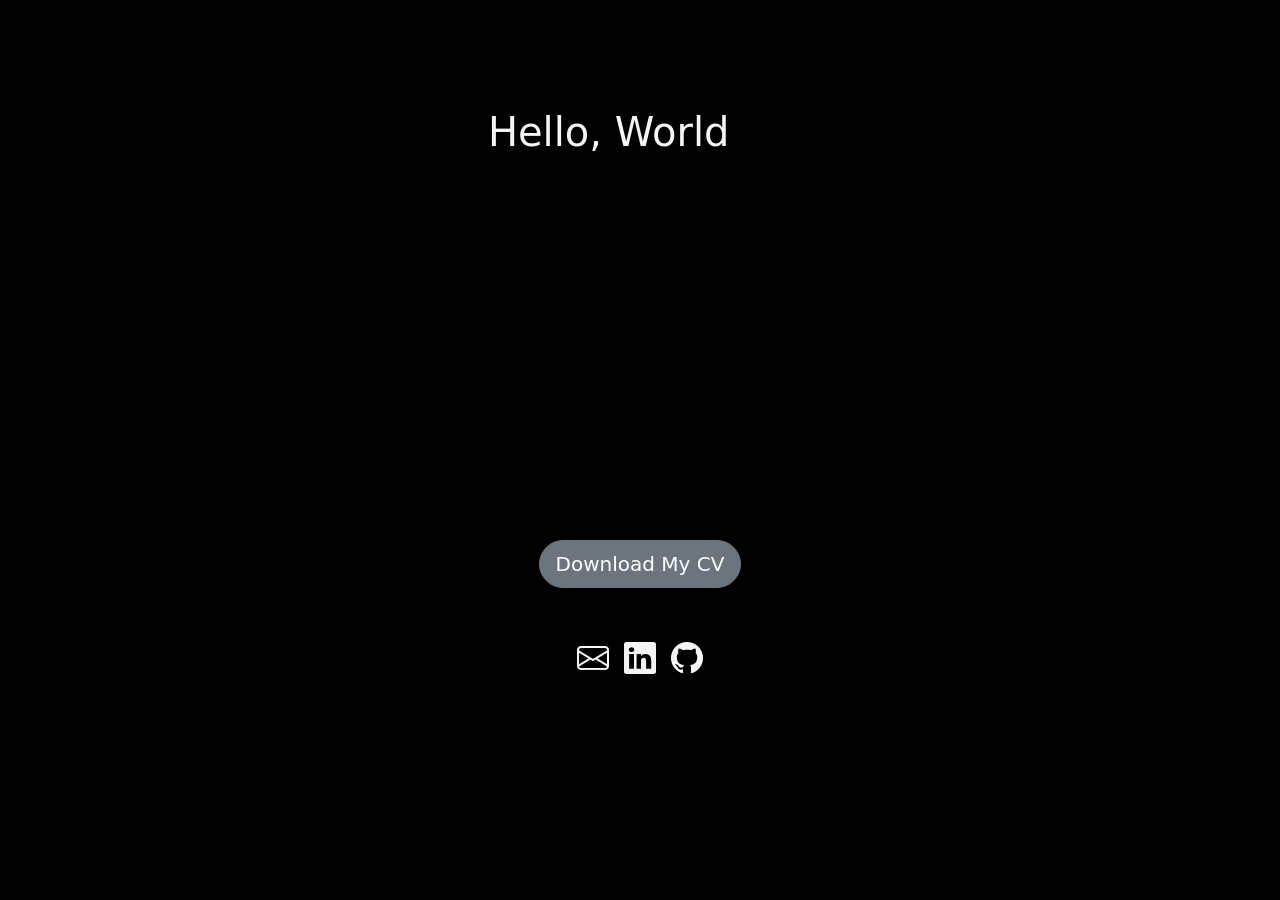
<file: index.html>
<!DOCTYPE html>
<html lang="en">

<head>
    <meta charset="UTF-8">
    <meta name="viewport" content="width=device-width, initial-scale=1.0">
    <!--  -->
    <link rel="stylesheet" href="https://cdn.jsdelivr.net/npm/bootstrap@5.2.3/dist/css/bootstrap.min.css"
        integrity="sha384-rbsA2VBKQhggwzxH7pPCaAqO46MgnOM80zW1RWuH61DGLwZJEdK2Kadq2F9CUG65" crossorigin="anonymous">
    <link rel="stylesheet" href="https://cdn.jsdelivr.net/npm/bootstrap-icons@1.10.3/font/bootstrap-icons.css">
    <link rel="stylesheet" href="./style.css" type="text/css">
    <!--  -->
    <title>The Curious Corner of Sumit 🌐</title>

</head>

<body>
    <header>
        <h2 style="color: white"></h2>
    </header>
    <br>
    <br>
    <br>
    <br>

    <main>

        <div class="container" style="color: white; max-width: 600px; margin: 0 auto; text-align: center;">
            <h1 id="text-id"></h1>
        </div>
        <br><br>


        <section class="resume" align="center">
            <a href="https://drive.google.com/file/d/1Fj2WAXWdH-OlAUNHjwMSfgfs-FL9Pvre/view?usp=sharing" Download
                type="button" role="button" class="btn btn-secondary btn-lg" target="_blank"
                style="border-radius: 25px;">Download
                My CV</a>
        </section>
        <br>
    </main>
    <br>
    <br>
    <footer>
        <div class="container" align="center">

            <div class="social-media-icon-white">
                <a href="" target="_blank">
                    <i class="bi bi-envelope"></i>
                </a>


            </div>

            <div class="social-media-icon-white">
                <a href="https://www.linkedin.com/in/sumit-luitel-a4215318a/" target="_blank">
                    <abbr title="Linkedin Profile">
                        <i class="bi bi-linkedin"></i>
                    </abbr>

                </a>


            </div>

            <div class="social-media-icon-white">
                <a href="https://github.com/Rononoa13" target="_blank">
                    <abbr title="Github Profile">
                        <i class="bi bi-github"></i>
                    </abbr>

                </a>

            </div>

        </div>
    </footer>

    <script src="./app1.js"></script>
</body>

</html>
</file>
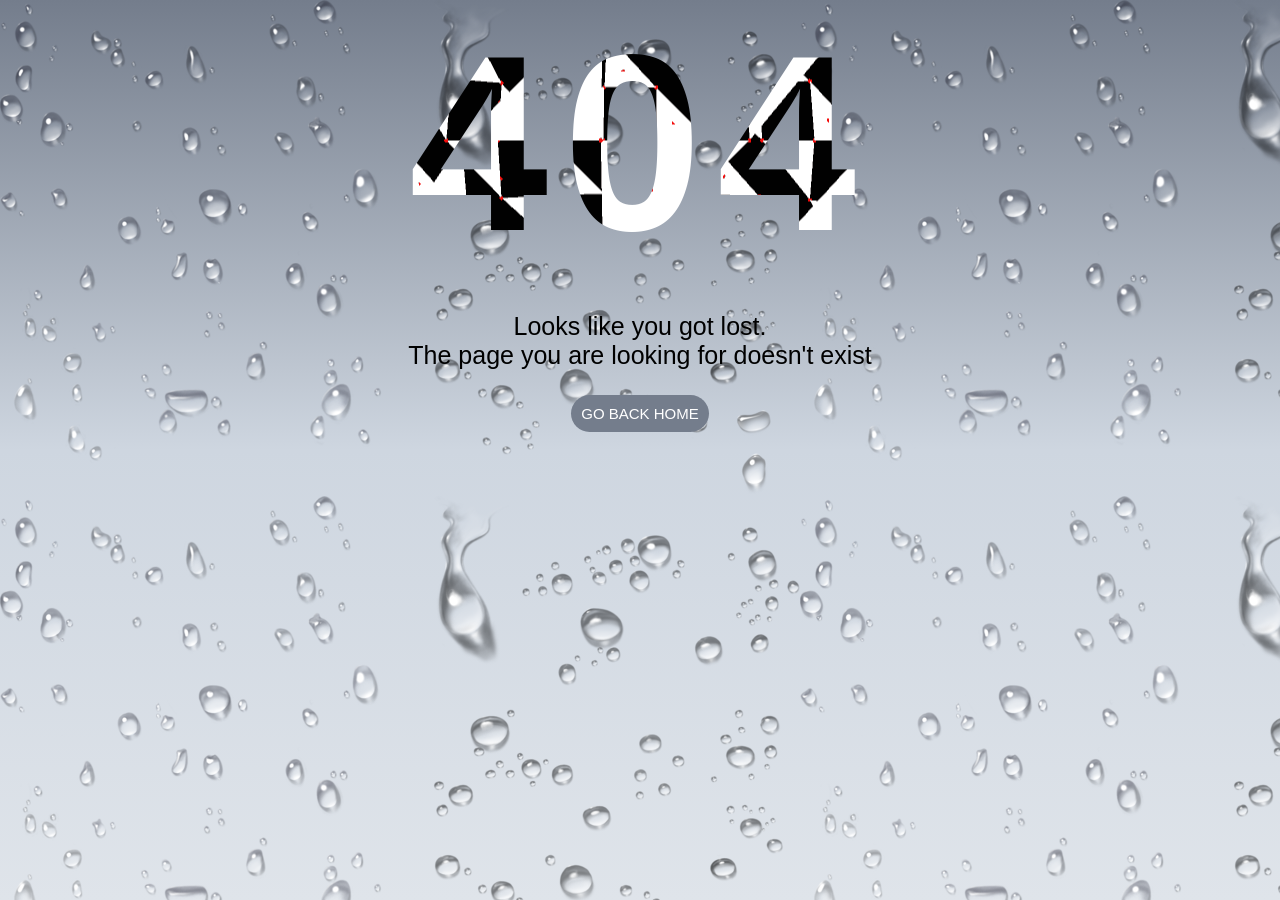
<file: 404-gify/index.html>
<!DOCTYPE html>
<html lang="en">
<head>
    <meta charset="UTF-8">
    <meta name="viewport" content="width=device-width, initial-scale=1.0">
    <title>Error Document</title>
    <link rel="stylesheet" href="./style.css">
</head>
<body>
    <div class="container">
        <!-- <h2>Error!</h2> -->
        <h1>404</h1>
        <p>Looks like you got lost.<br> The page you are looking for doesn't exist</p>
        <a href="#">Go back home</a>
    </div>

    <script src="./app.js"></script>
</body>
</html>
</file>
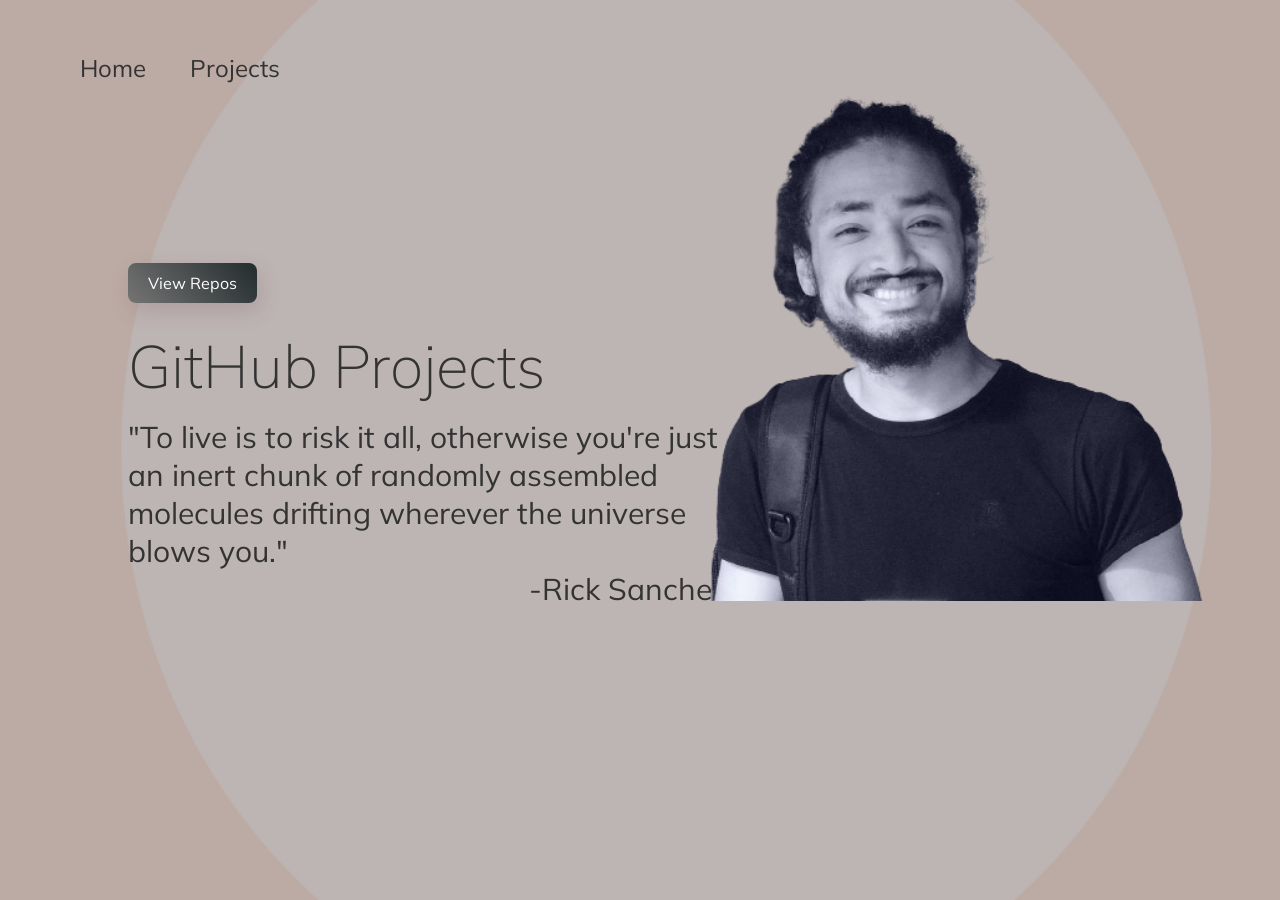
<file: IW-Assignment1-portfolio/index.html>
<!DOCTYPE html>
<html lang="en">
  <head>
    <meta charset="UTF-8" />
    <meta http-equiv="X-UA-Compatible" content="IE=edge" />
    <meta name="viewport" content="width=device-width, initial-scale=1.0" />
    <title>Portfolio-1</title>
    <link rel="stylesheet" href="./style.css" />
  </head>
  <body>
    <div class="container">
      <div class="navbar">
        <nav>
          <ul>
            <li><a href="">Home</a></li>
            <li><a href="./projects.html">Projects</a></li>
          </ul>
        </nav>
      </div>

      <!-- <div class="image-content">
        <img height="200" width="200" />

      </div> -->

      <div class="content">
        <img src="./images/my-pic.png" id="profileImage" />
        <a class="btn" id="showProject" href="#">View Repos</a>
        <div class="repo">
          <p id="myProject"></p>
        </div>

        <h1>GitHub Projects</h1>
        <p>
          "To live is to risk it all, otherwise you're just an inert chunk of
          randomly assembled molecules drifting wherever the universe blows
          you."
          <br />
        </p>
        <p style="text-align: end;">-Rick Sanchez</p>
      </div>
    </div>
    <script src="./app.js"></script>
  </body>
</html>
</file>
<file: style.css>
/* 
*{
    margin: 0;
    padding: 0;
    box-sizing: border-box;
} */

html, body{
    background-color: black;
    color: whitesmoke;
}
 

h1{
    /* width:100%;
    margin: 0;
    padding: 0; */
    top: 50%;
    color: whitesmoke;
    /* font-family: sans-serif;
    font-size: 40px;
    left: 50%;
    text-align: center;
    vertical-align: middle;
    line-height: 100vh; */
}

#text-id {
  /* white-space: normal;      allow wrapping */
   word-break: keep-all;    /* don’t break inside words */
   overflow-wrap: normal;
  /* overflow-wrap: break-word;allow breaking between words if needed */
  /* text-align: center; */
  line-height: 1.4;
}

#text-id span {
    opacity: 0;
    transition: opacity 0.3s ease, color 0.3s ease;
    display: inline;
    vertical-align: baseline;
    /* font-size: 2rem; */
}

span.fade{
    opacity: 1;
    color:rgb(180, 29, 218);
} 


.resume{
    bottom: 0;
    position: fixed;
    width: 100%;
    height: 40%; 
}

.social-media-icon-white {
    font-size: 2rem;
    display: inline-block;
    margin: 0.3rem;
}

.social-media-icon-white a{
    color: whitesmoke;

}
/* .social-media-icon-white a:hover {
    color: rgb(130, 22, 219);
    color:rgb(180, 29, 218);
    cursor: pointer;
} */

.social-media-icon-white a abbr:hover {
    /* color: rgb(130, 22, 219); */
    color:rgb(180, 29, 218);
    cursor: pointer;
}

footer {
    bottom: 0;
    position: fixed;
    width: 100%;
    height: 30%; /* Height of the footer */
 }
</file>
<file: 404-gify/style.css>
html, body {
    margin: 0;
    padding: 0;
    font-family: Lucida, sans-serif;
    min-height: 100%;
    /* background: url(water-droplet-transparent-background-18.png); */
    background-image: linear-gradient(#747d8c,#ced6e0, #dfe4ea), url(water-droplet-transparent-background-18.png);
    /* background-image: url(water-droplet-transparent-background-18.png), linear-gradient(#747d8c,#ced6e0, #dfe4ea) ; */
    -webkit-background-size: cover;
    -moz-background-size: cover;
    -o-background-size: cover;
    background-size: cover;
}
.container {
    width: 100%;
    /* height: 100%; */
    /* display: flex; */
    position: absolute;
    top: 50%;
    transform: translateY(-50%);
    text-align: center;
    font-size: 25px;
    font-family: 'Lucida Sans', 'Lucida Sans Regular', 'Lucida Grande', 'Lucida Sans Unicode', Geneva, Verdana, sans-serif;
    background: url(water-droplet-transparent-background-18.png);
    width: 100%;
    height: 100%;
}

.container h1 {
    justify-content: middle;
    font-size: 250px;
    margin: 0;
    font-weight: 900px;
    letter-spacing: 15px;
    background: url(tri.gif) center no-repeat;
    -webkit-text-fill-color: transparent;
    background-clip: text;
    -webkit-background-clip: text;
    

}

.container a {
    text-decoration: none;
    background: #747d8c;
    color: white;
    padding: 10px 10px;
    display: inline-block;
    border-radius: 25px;
    font-size: 15px;
    text-transform: uppercase;
    transition: 0.4s;

}
.container a:hover {
    background:  cornflowerblue;
    color: black;
}
</file>
<file: IW-Assignment1-portfolio/style.css>
@import url('https://fonts.googleapis.com/css?family=Muli&display=swap');
@import url('https://fonts.googleapis.com/css?family=Quicksand&display=swap');
* {
    margin: 0;
    padding: 0;
    font-family: 'Muli', sans-serif;
}

.container {
    height: 100vh;
    width: 100%;
    background-image: url(images/Studio_Project.png);
    background-size: cover;
    position: absolute;
    
}

.navbar {
    width: 100%;
    height: 15vh;
    display: flex;
    align-items: center;
}

nav {
    flex: 1;
    padding-left: 60px;
}

nav ul li{
    display: inline;
    margin: 0px 20px;
    padding: 0;
    font-size: x-large;
  }

nav ul li a{
    text-decoration: none;
    color: #333;
}

.content h1{
    font-size: 60px;
    font-weight: 100;
    margin-top: 25px;
    margin-bottom: 15px;
    color: #333;
}

.content p {
    font-size: 30px;
    color: #333;
    width: 600px;
}

.content {
    margin-left: 10%;
    margin-top: 10%;
}

.content .btn {
    display: inline-block;
    background: linear-gradient(50deg, #757474, #232c2e);
    border-radius: 8px;
    padding: 10px 20px;
    text-decoration: none;
    color: #fff;
    box-shadow: 3px 8px 22px rgba(94, 28, 68, 0.15);
}



.content #profileImage{    
    position: absolute;
    top: 50px;
    right: 40px;
    width: 700px;
    float: right;
    /* opacity: 0; */
    animation: fadeIn 2s ease;
  }
  
  @keyframes fadeIn{
    0%{
      opacity: 0;
    }
    100%{
      opacity: 1;
    }
  }
</file>
